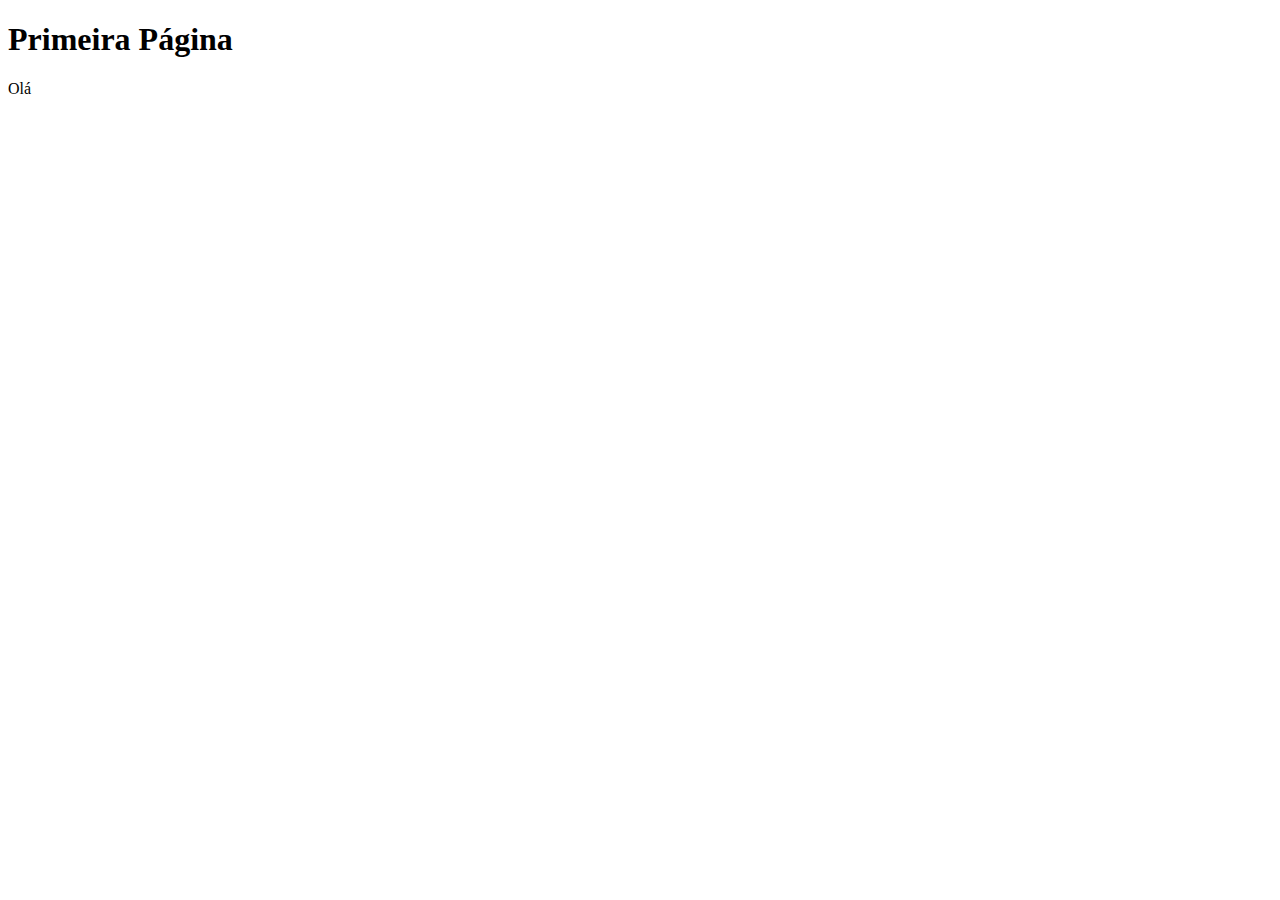
<file: index.html>
<!DOCTYPE html>
<html lang="en">
<head>
    <meta charset="UTF-8">
    <meta http-equiv="X-UA-Compatible" content="IE=edge">
    <meta name="viewport" content="width=device-width, initial-scale=1.0">
    <title>Document</title>
</head>
<body>
    
      <h1>Primeira Página</h1>

      <p>Olá</p>

</body>
</html>
</file>
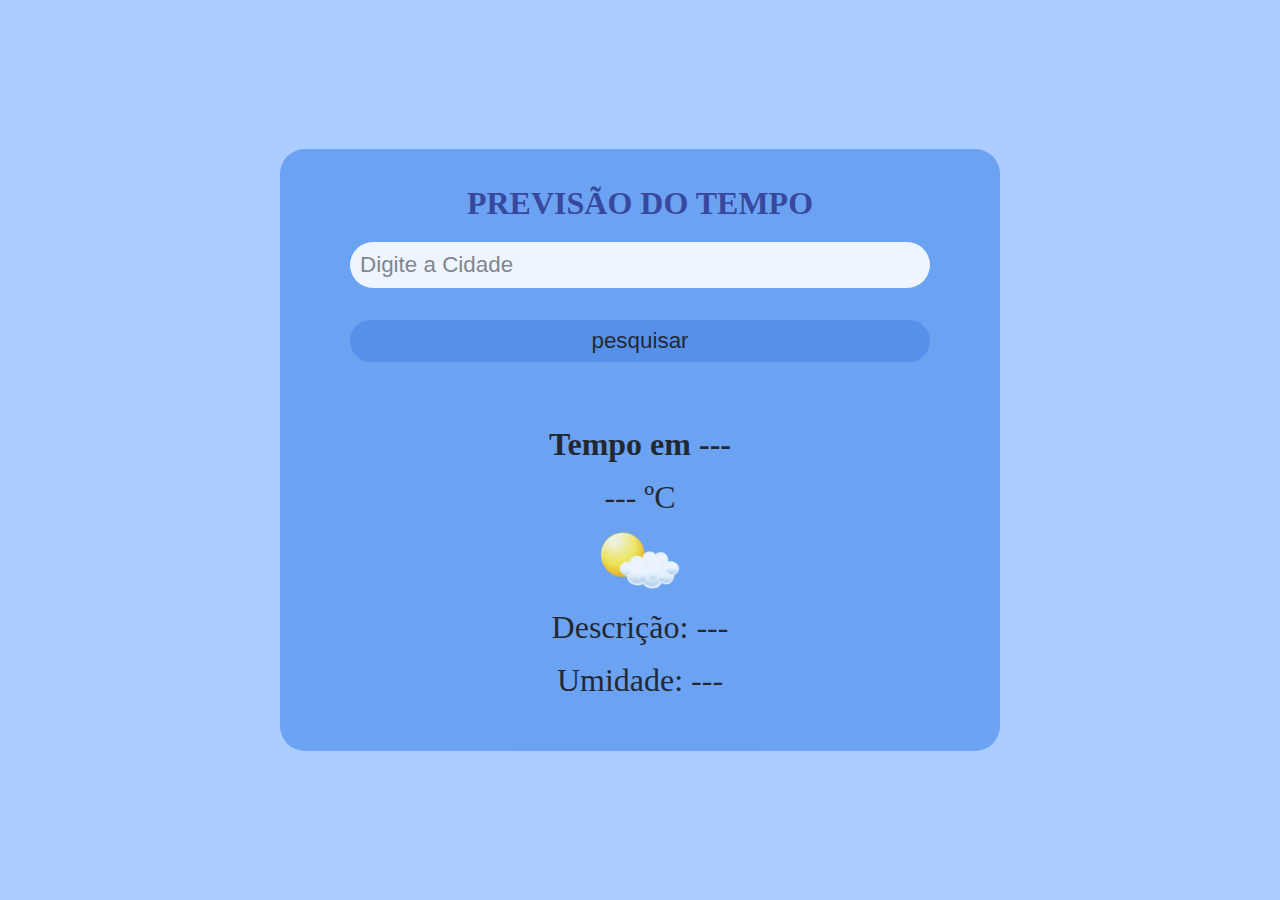
<file: docs/index.html>
<!DOCTYPE html>
<html lang="pt-br">

<head>
    <meta charset="UTF-8">
    <meta name="viewport" content="width=device-width, initial-scale=1.0">
    <title>Previsão do tempo</title>
    <link rel="stylesheet" href="style.css">
    <script src="./script.js"> </script>
</head>

<body>
    <div class="principal">
        <div class="caixa-maior">
            <h1 class="título">previsão do tempo</h1>
            <input class="input-cidade" type="text" placeholder="Digite a Cidade">

            <button type="button" class="Pesquisar" onclick="clique()"> pesquisar </button>

            <div class="caixa-menor">
                <h2 class="Cidade">Tempo em <span class="nome-cidade"> ---</span></h2>
                <p class="temp"> <span class="temp-c">---</span> ºC</p>


                <img class="img" id="icon" src="./12-127519_sol-e-nuvem-png-clipart.png" alt="nuvens">
                <p class="descriçao">Descrição: <span class="des"> ---</span></p>
                <p class="umidade">Umidade: <span class="umi"> ---</span></p>
            </div>
        </div>
    </div>
    </div>


</body>

</html>
</file>
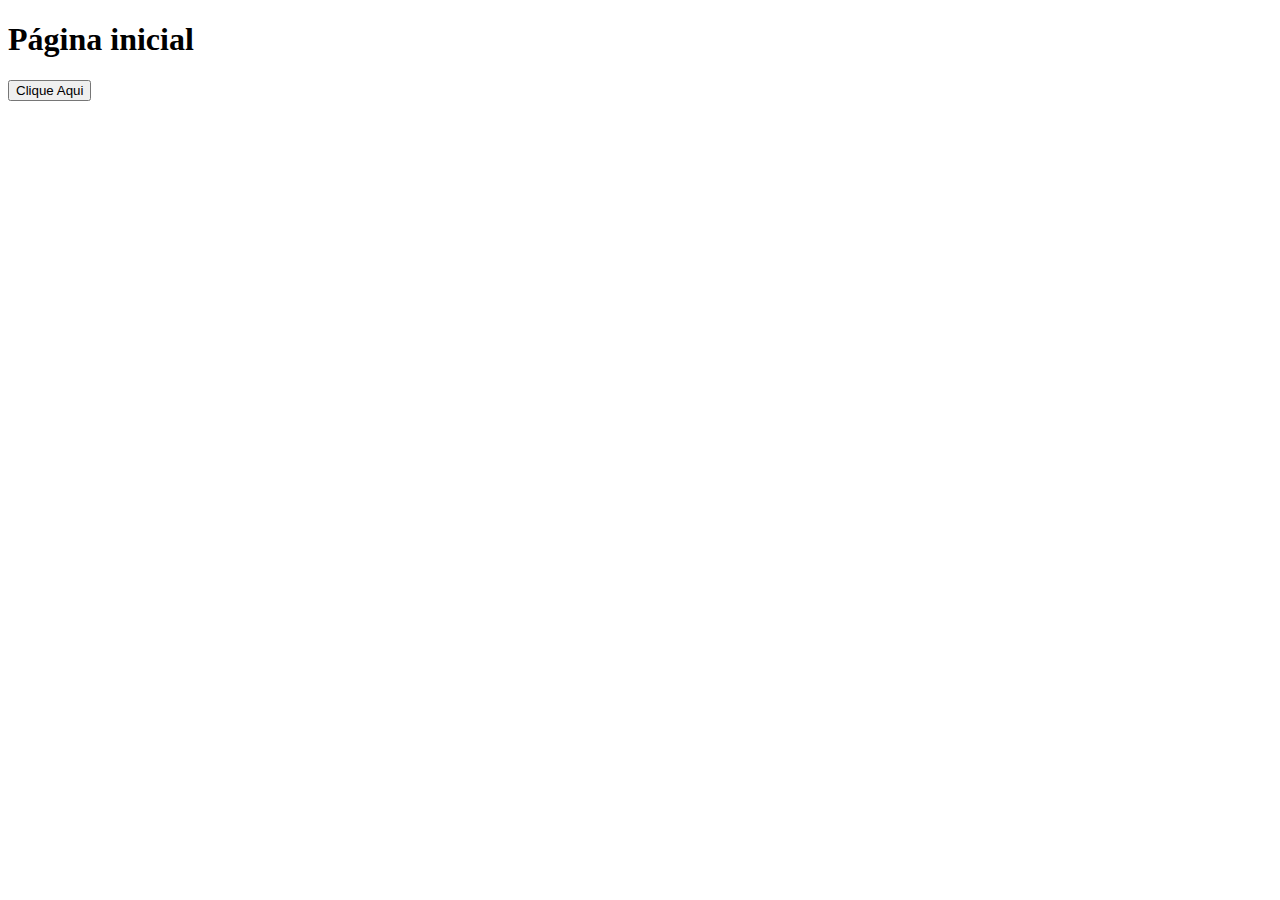
<file: tela-usuário.html>
<!DOCTYPE html>
<html lang="pt-br">
<head>
    <meta charset="UTF-8">
    <meta http-equiv="X-UA-Compatible" content="IE=edge">
    <meta name="viewport" content="width=device-width, initial-scale=1.0">
    <title>Página inicial</title>
</head>
<body>
    <h1>Página inicial</h1>

    <button onclick="alert('ola mundo')"> Clique Aqui</button>

    
</body>
</html>
</file>
<file: docs/style.css>
*{
    margin: 0;
    padding: 0;
    box-sizing: border-box;
    background-color: rgb(93, 152, 240);
}
    .principal{
        display: flex;
        justify-content: center;
        align-items: center;
        background-color: rgb(172, 205, 255);
        height:100vh ;
        width: 100vw;
        text-align: center;
    }

    .caixa-maior{
        background-color: rgb(93, 152, 240);
        width: 95%;
        max-width: 720px;
        opacity: 0.8;
        padding: 1.25rem;
        border-radius: 1.563rem;
        justify-content: center;
        align-items: center;
        justify-items: center;

    }

    .título{
        text-transform: uppercase;
        background-color: rgb(93, 152, 240);
        opacity: 0.8;
        color: rgb(11, 11, 110);
        margin-bottom:20px ;
        text-align: center;
        border-radius:  1.563rem;
        margin-top: 1rem;
     
    }

    .input-cidade, .Pesquisar {
        border: none;
        outline: none;
        padding: 10px;
        border-radius: 25px;
        font-size: 1.4rem;
        background-color: rgb(255, 255, 255);
        width: calc(100% - 100px);


    }

    .Pesquisar{
        border: none;
        outline: none;
        padding: 0.5rem;
        border-radius: 2rem;
        font-size: 1.4rem;
        background-color: rgb(65, 130, 228);
        cursor: pointer;
        margin-top: 2rem;
        margin-bottom: 2rem;
    }



    .Pesquisar:active{
        background-color: rgb(11, 11, 110);
       color: rgb(255, 255, 255);
       opacity: 0.6;
       

    }

    .caixa-menor{
       
       margin-top: 2rem;
       margin-bottom: 2rem;

    }

    .Cidade, .temp, .descriçao, .umidade{
        font-size: 2rem;
        margin-bottom: 1rem;

    }

    .img{
        width: 5rem;
        border: 1rem;
        margin-bottom: 1rem;
        
        
    }
</file>
